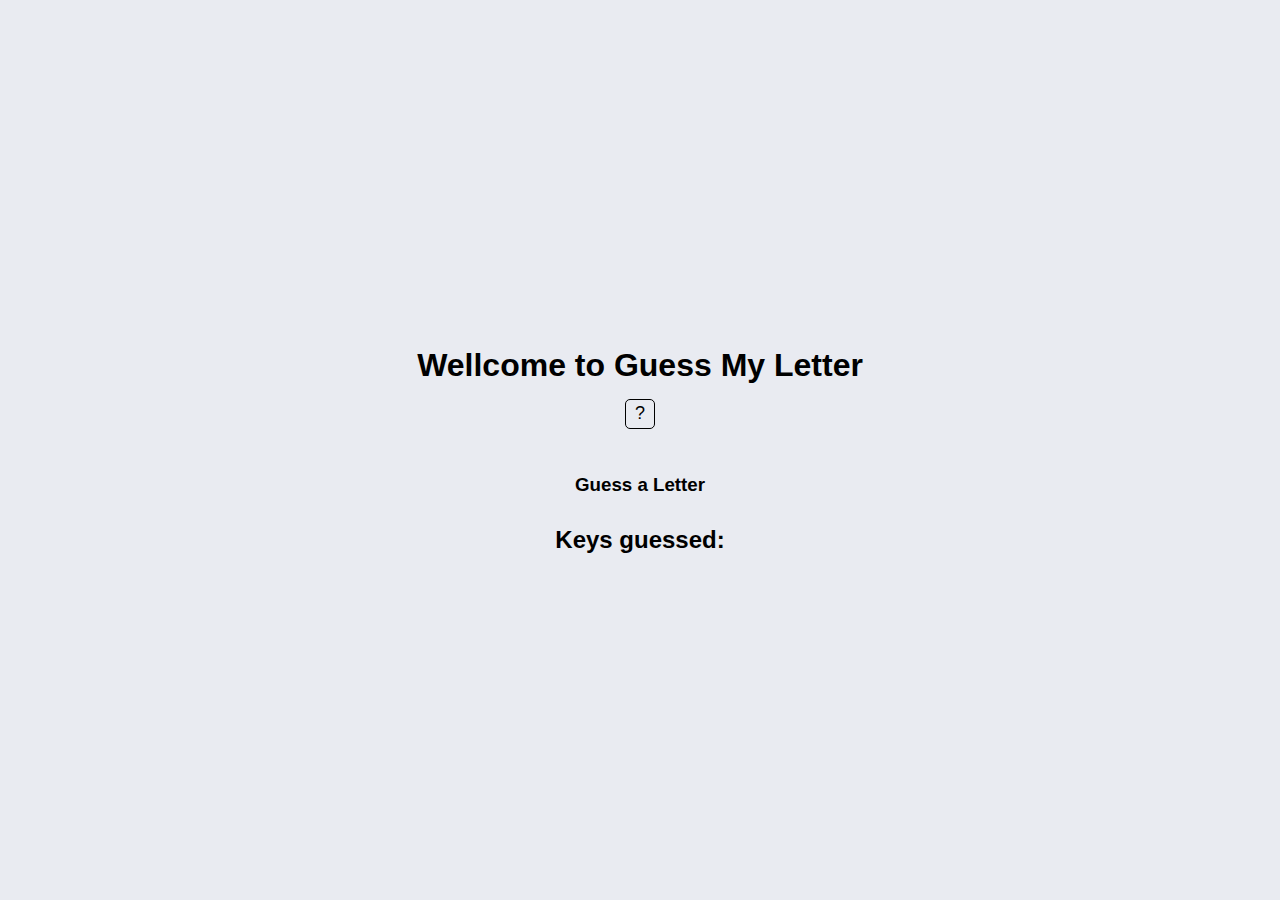
<file: 22.3guess/index.html>
<!DOCTYPE html>
<html lang="en">
  <head>
    <meta charset="UTF-8" />
    <meta name="viewport" content="width=device-width, initial-scale=1.0" />
    <link rel="stylesheet" href="./style.css" />
    <title>Guess letter game</title>
  </head>
  <body>
    <h1>Wellcome to Guess My Letter</h1>
    <div class="letter-to-guess">?</div>
    <h3 class="wrong-right-message">Guess a Letter</h3>
    <div class="play-again-container">
      <div class="play-again-message">Would you like to play again?</div>
      <button>Yes</button>
    </div>
    <h2>Keys guessed:</h2>
    <p class="guesses"></p>
    <script src="./nickGame.js"></script>
  </body>
</html>
</file>
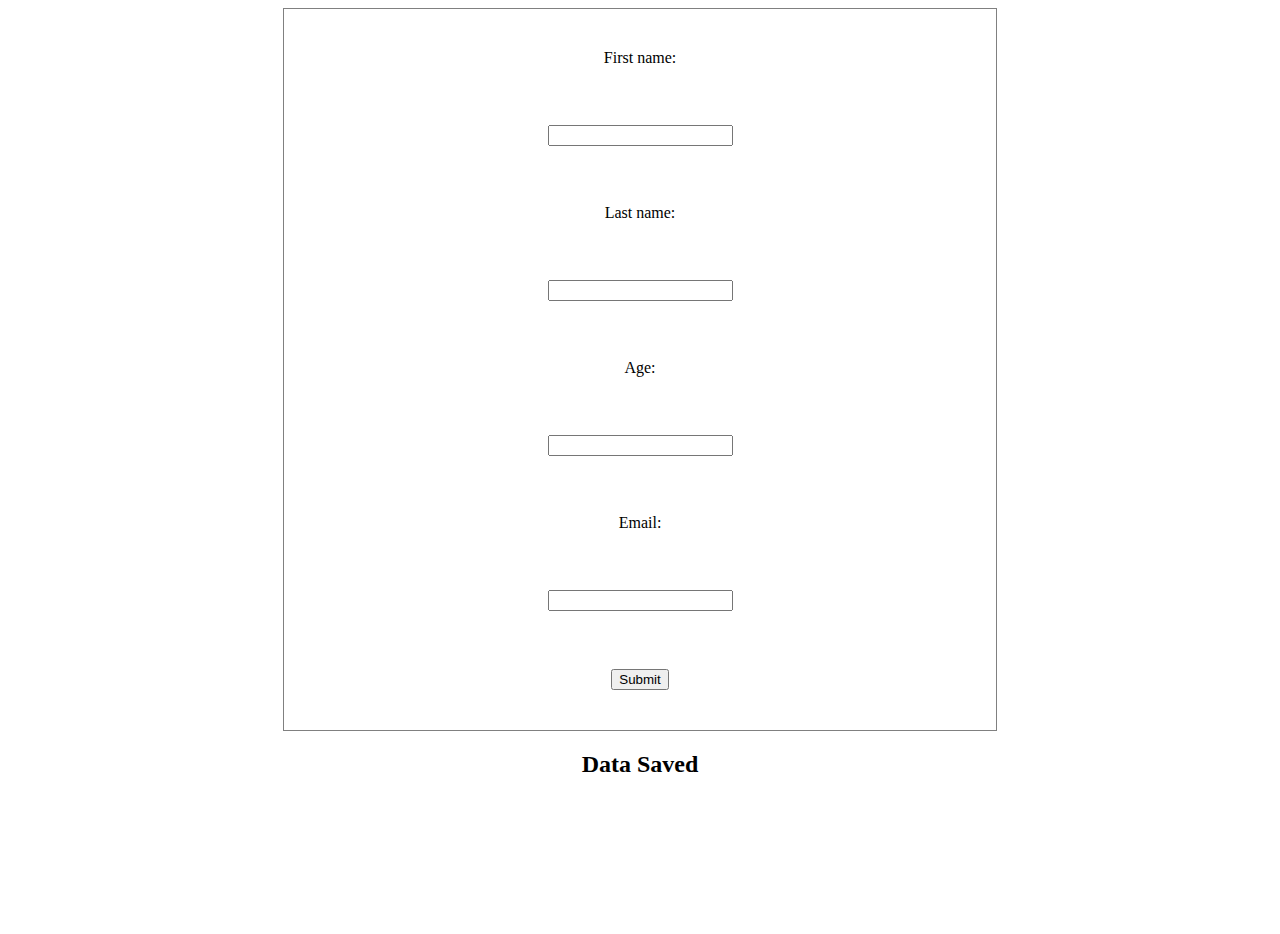
<file: 22.1/22.1 forms.html>
<!DOCTYPE html>
<html lang="en">
  <head>
    <meta charset="UTF-8" />
    <meta name="viewport" content="width=device-width, initial-scale=1.0" />
    <title>Document</title>
    <style>
      #myForm {
        width: 50%;
        display: flex;
        justify-content: center;
        align-items: center;
        flex-direction: column;
        margin: auto;
        gap: 20px;
        border: 1px solid gray;
        padding: 40px;
      }

      #displayedData {
        display: flex;
        justify-content: center;
        align-items: center;
        flex-direction: column;
        /* margin: auto; */
      }
    </style>
  </head>
  <body>
    <form id="myForm">
      <label for="fname">First name:</label><br />
      <input type="text" id="fnameInput" name="fname" /><br />
      <label for="lname">Last name:</label><br />
      <input type="text" id="lnameInput" name="lname" /><br />
      <label for="age">Age:</label><br />
      <input type="number" id="ageInput" name="age" /><br />
      <label for="email">Email:</label><br />
      <input type="email" id="emaIlInput" name="email" /><br />
      <button type="submit">Submit</button>
    </form>

      <div id="displayedData">
        <h2>Data Saved</h2>
        <p id="displayedFname"></p>
        <p id="displayedLname"></p>
        <p id="displayedEmail"></p>
        <p id="displayedAge"></p>
      </div>

      <script>
        // variable to store the values
        let formData = {};

        // catching the elements
        let fnameInput = document.querySelector("#fnameInput");
        let lnameInput = document.querySelector("#lnameInput");
        let ageInput = document.querySelector("#ageInput");
        let emailInput = document.querySelector("#emaIlInput");
        let myForm = document.querySelector("#myForm");
       

        myForm.addEventListener("submit", function (e) {
          
          e.preventDefault();
          displayFormData();
        });

        function displayFormData() {
          let displayedFName = document.getElementById("displayedFname");
          let displayedLName = document.getElementById("displayedLname");
          let displayedAge = document.getElementById("displayedAge");
          let displayedEmail = document.getElementById("displayedEmail");


          displayedFName.innerText = "First Name :" + fnameInput.value;
          displayedLName.innerText = "Last Name :" + lnameInput.value;
          displayedAge.innerText = "age :" + ageInput.value;
          console.log(emailInput);
          displayedEmail.textContent = "email :" + emailInput.value;
          fnameInput.value = fnameInput.value[0].toUpperCase() + fnameInput.value.slice(1).toLowerCase();
        }
      </script>
    </form>
  </body>
</html>
</file>
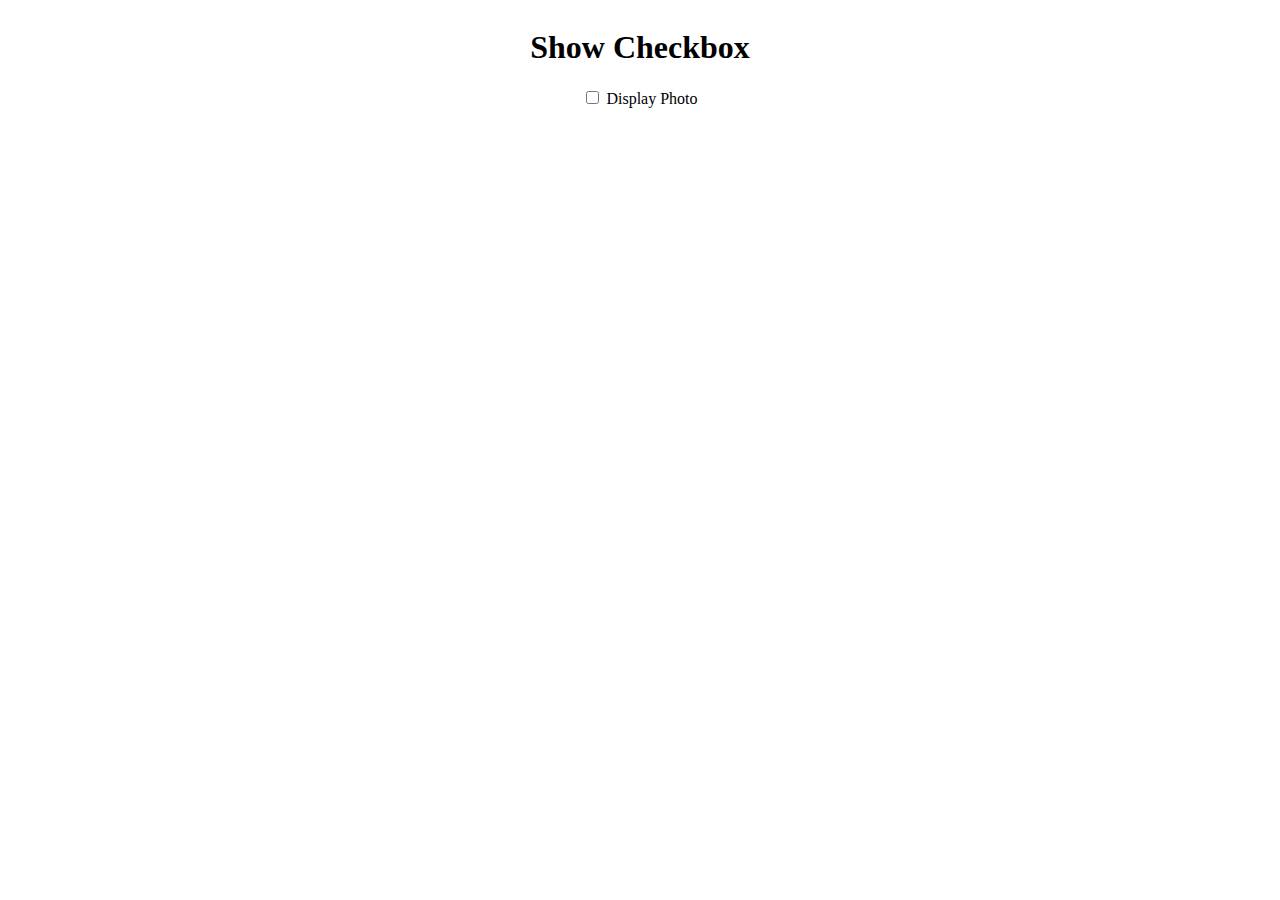
<file: 22.2checkbox/22.2checkbox.html>
<!DOCTYPE html>
<html lang="en">
  <head>
    <meta charset="UTF-8" />
    <meta name="viewport" content="width=device-width, initial-scale=1.0" />
    <title>Document</title>
    <style>
      body {
        display: flex;
        flex-direction: column;
        align-items: center;
      }
      #photo {
        margin-top: 100px;

        display: none;
      }
      #photo.process {
        background: url("./media/640.png");
        display: block;
        height: 200px;
        width: 300px;
        background-size: auto 100%;
        background-position: center;
        background-repeat: no-repeat;
      }
    </style>
  </head>
  <body>
    <h1>Show Checkbox</h1>

    <form>
      <input type="checkbox" id="checkbox" name="showpic" />
      <label for="checkbox"> Display Photo</label><br />

      <div id="photo"></div>
      <!-- <input type="submit" value="Submit"> -->
    </form>

    <script>
      let checkbox = document.getElementById("checkbox");
      let photo = document.getElementById("photo");
      console.log(checkbox.checked);

      if (checkbox.checked === true) {
      }

      checkbox.addEventListener("change", function (e) {
        photo.classList.toggle("process");
      });

      function toggleVisibility(photo) {
        if (checkbox.checked === true) {
          photo.style.display = "none";
          //   photo.style.display = "hidden";
          // } else {
          //   photo.style.display = "visible";
        }
      }
    </script>
  </body>
</html>
</file>
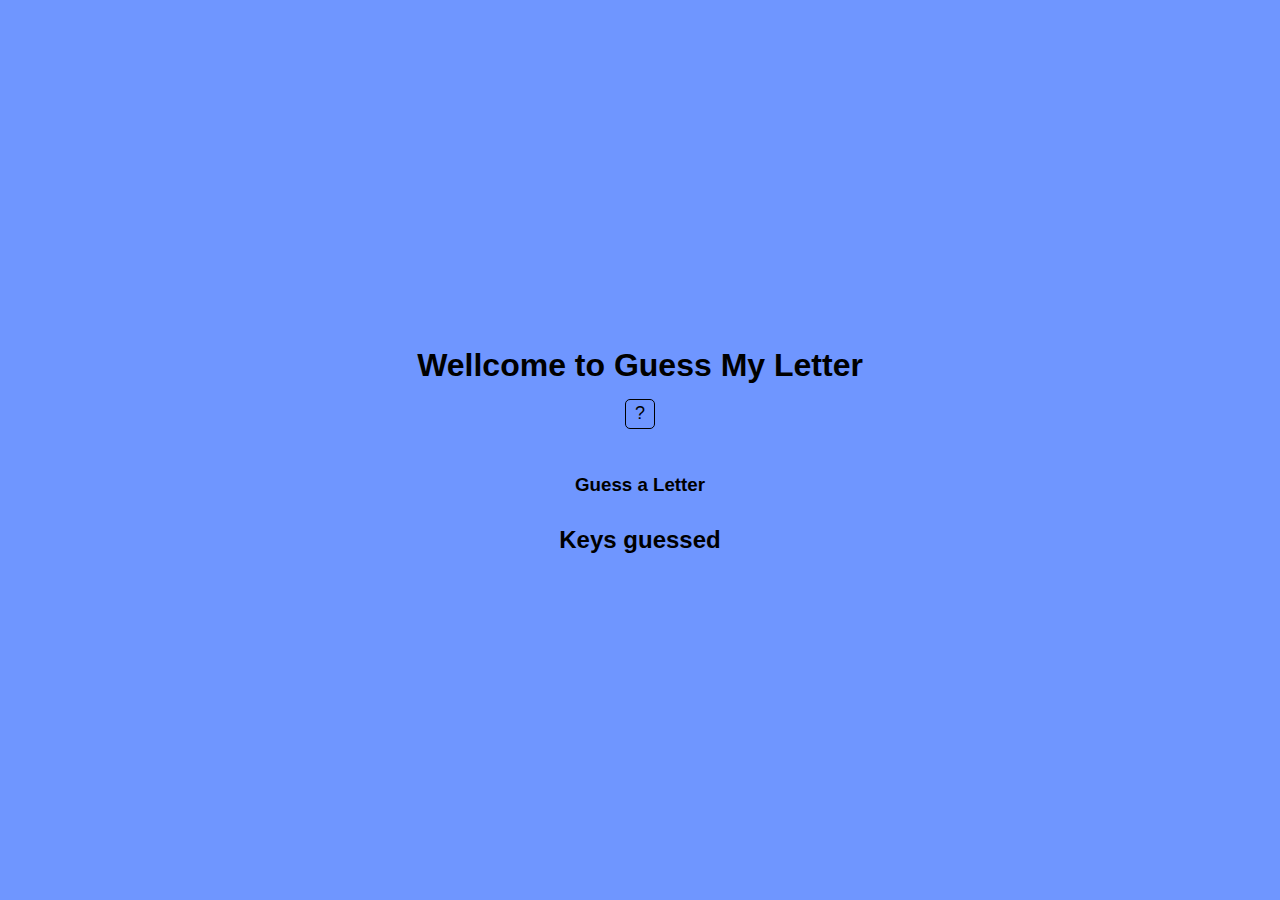
<file: 22.3guess/try.html>
<!DOCTYPE html>
<html lang="en">
  <head>
    <meta charset="UTF-8" />
    <meta name="viewport" content="width=device-width, initial-scale=1.0" />
    <title>Document</title>
    <style>
      * {
        margin: 0;
        padding: 0;
        box-sizing: border-box;
        font-family: Arial, Helvetica, sans-serif;
      }

      body {
        height: 100vh;
        width: 100%;
        background-color: rgb(111, 150, 255);
        display: flex;
        flex-direction: column;
        justify-content: center;
        align-items: center;
      }

      .letter-to-guess {
        margin: 15px 0;
        font-size: 18px;
        width: 30px;
        height: 30px;
        border: 1px solid black;
        border-radius: 5px;
        display: flex;
        justify-content: center;
        align-items: center;
      }

      .wrong-right-message {
        font-weight: 600;
        margin: 30px 0;
      }

      .wrong {
        color: red;
      }

      .right {
        color: green;
      }

      .play-again-container {
        display: flex;
        flex-direction: column;
        justify-content: center;
        align-items: center;
        gap: 20px;
        margin: 30px 0;
        display: none;
      }

      .guess-right-letter {
        background-color: green;
      }
    </style>
  </head>
  <body>
    <h1>Wellcome to Guess My Letter</h1>
    <div class="letter-to-guess">?</div>
    <h3 class="wrong-right-message">Guess a Letter</h3>
    <div class="play-again-container">
      <div class="play-again-message">Would you like to play again?</div>
      <button>Yes</button>
    </div>
    <h2>Keys guessed</h2>
    <p class="guesses"></p>
    <script>
      const letterToGuess = document.querySelector(".letter-to-guess");
      const rightOrWrong = document.querySelector(".wrong-right-message");
      const PlatAgainWindow = document.querySelector(".play-again-container");
      const guesses = document.querySelector(".guesses");
      const gresetButton = document.querySelector("button");

      const ALL_CHARACTERS = "BCDEFGHIJKLMNOPQRSTUVWXYZ";
      let letterToFind = "";
      let isGameWon = false;
      let alreadyPickedLetters = [];

      const getRandomChar = () => {
        const charsLength = ALL_CHARACTERS.length;
        return ALL_CHARACTERS.charAt(Math.floor(Math.random() * charsLength));
      };

      const winGame = () => {
        rightOrWrong.textcontent = "Right Letter";
        rightOrWrong.classList.remove("wrong");
        rightOrWrong.classList.add("right");
        PlatAgainWindow.style.display = "flex";
        letterToGuess.textContent = letterToFind;
        letterToGuess.classList.add("guess-right-letter");
        isGameWon = true;
      };

      const WrongGuess = (key) => {
        const letter = guesses.textContent;
        rightOrWrong.classList.remove("right");
        rightOrWrong.classList.add("wrong");
        if (alreadyPickedLetters.includes(key)) {
          rightOrWrong.textContent = `nope, Already guessed ${key}`;
          return;
        }
        rightOrWrong.textContent = "nope, wrong letter";
        alreadyPickedLetters.push(key);
        if (letters === "") {
          guesses.textContent = `${key}`;
          return;
        }
        guesses.textContent = `${letters}, ${key}`;
      };

      const resetGame = () => {
        letterToFind = getRandomChar();
        rightOrWrong.classList.remove("wrong");
        rightOrWrong.classList.remove("right");
        playAgainWindow.style.display = "none";
        letterToGuess.classList.remove("guess-right-letter");
        rightOrWrong.textContent = "guess a letter";
        guesses.textContent = "";
        isGameWon = false;
        alreadyPickedLetters = [];
      };

      letterToFind = getRandomChar();

      resetButton.addeventLis;

      resetGame();
    </script>
  </body>
</html>
</file>
<file: 22.3guess/style.css>
*{
    margin: 0;
    padding: 0;
    box-sizing: border-box;
    font-family: Arial, Helvetica, sans-serif;
}

body {
    height: 100vh;;
    width: 100%;
    background-color: #e9ebf1;
    display: flex;
    flex-direction: column;
    justify-content: center;
    align-items: center;
}
.letter-to-guess {
    margin:15px 0;
    font-size: 18px;
    width: 30px;
    height: 30px;
    border: 1px solid black;
    border-radius: 5px;
    display: flex;
    justify-content: center;
    align-items: center;
}

.wrong-right-message {
    font-weight: 600;
    margin: 30px 0;
}

.wrong {
    color: red;
}
.right {
    color: green;
}

.play-again-container {
    display: flex;
    flex-direction: column;
    justify-content: center;
    align-items: center;
    gap: 20px;
    margin: 30px 0;
    display: none;
}

.guess-right-letter {
    background-color: rgb(146, 237, 146);
}
</file>
